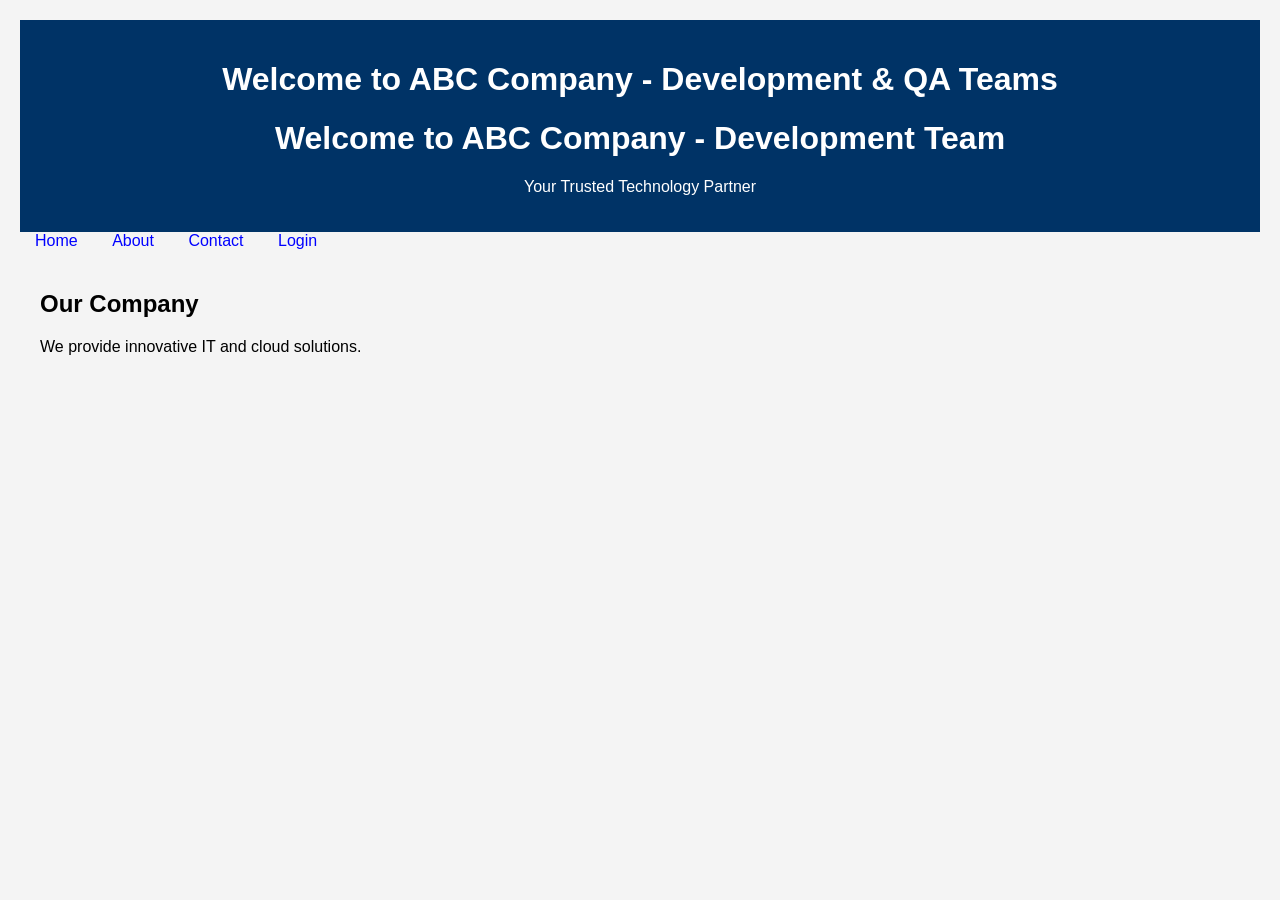
<file: index.html>
<!DOCTYPE html>
<html>
<head>
    <title>ABC Company</title>
    <link rel="stylesheet" href="css/style.css">
</head>
<body>

    <header>
        <h1>Welcome to ABC Company - Development & QA Teams</h1>
        <h1>Welcome to ABC Company - Development Team</h1>
        <p>Your Trusted Technology Partner</p>
    </header>

    <nav>
        <a href="index.html">Home</a>
        <a href="about.html">About</a>
        <a href="contact.html">Contact</a>
        <a href="login.html">Login</a>
    </nav>

    <main>
        <h2>Our Company</h2>
        <p>We provide innovative IT and cloud solutions.</p>
    </main>

    <script src="js/script.js"></script>

</body>
</html>
</file>
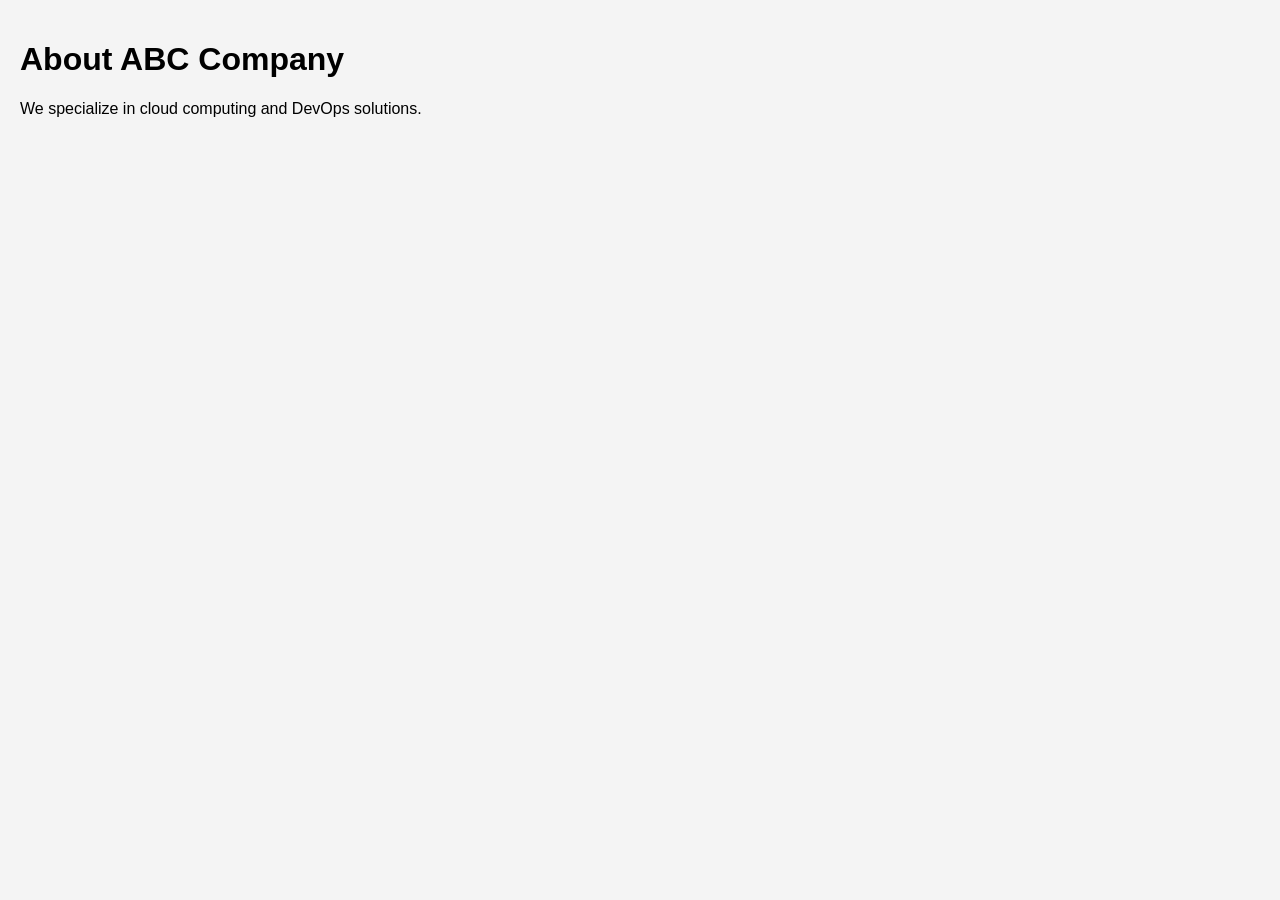
<file: about.html>
<!DOCTYPE html>
<html>
<head>
    <title>About Us</title>
    <link rel="stylesheet" href="css/style.css">
</head>
<body>

    <h1>About ABC Company</h1>

    <p>We specialize in cloud computing and DevOps solutions.</p>

</body>
</html>
</file>
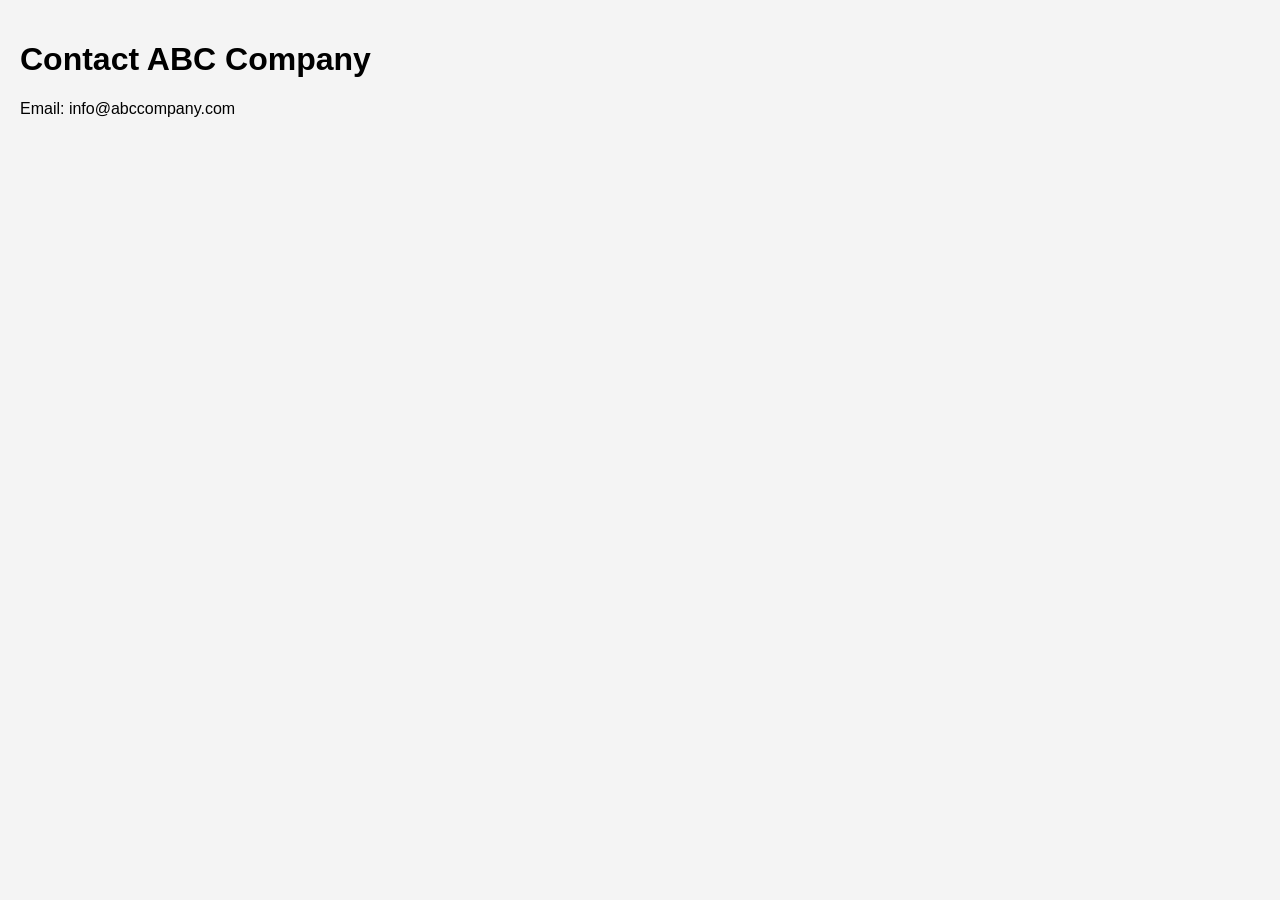
<file: contact.html>
<!DOCTYPE html>
<html>
<head>
    <title>Contact Us</title>
    <link rel="stylesheet" href="css/style.css">
</head>
<body>

    <h1>Contact ABC Company</h1>

    <p>Email: info@abccompany.com</p>

</body>
</html>
</file>
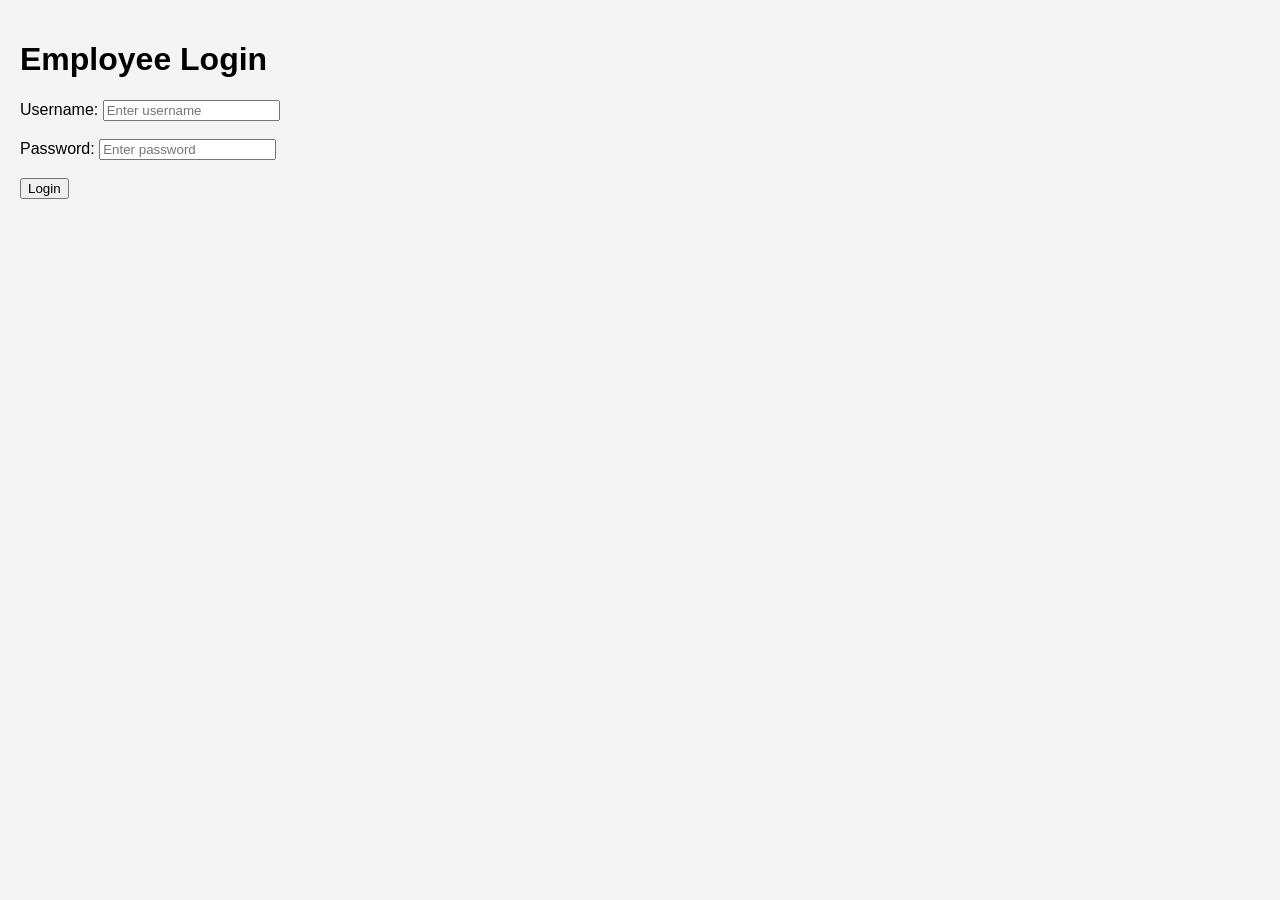
<file: login.html>
<!DOCTYPE html>
<html>
<head>
    <title>Company Login</title>
    <link rel="stylesheet" href="css/style.css">
</head>
<body>

    <h1>Employee Login</h1>

    <form>
        <label>Username:</label>
        <input type="text" placeholder="Enter username">

        <br><br>

        <label>Password:</label>
        <input type="password" placeholder="Enter password">

        <br><br>

        <button type="button">Login</button>
    </form>

</body>
</html>
</file>
<file: css/style.css>
body {
    font-family: Arial, sans-serif;
    margin: 0;
    padding: 20px;
    background-color: #f4f4f4;
}

header {
    background-color: #003366;
    color: white;
    padding: 20px;
    text-align: center;
}

nav a {
    margin: 15px;
    text-decoration: none;
    color: blue;
}

main {
    padding: 20px;
}
</file>
